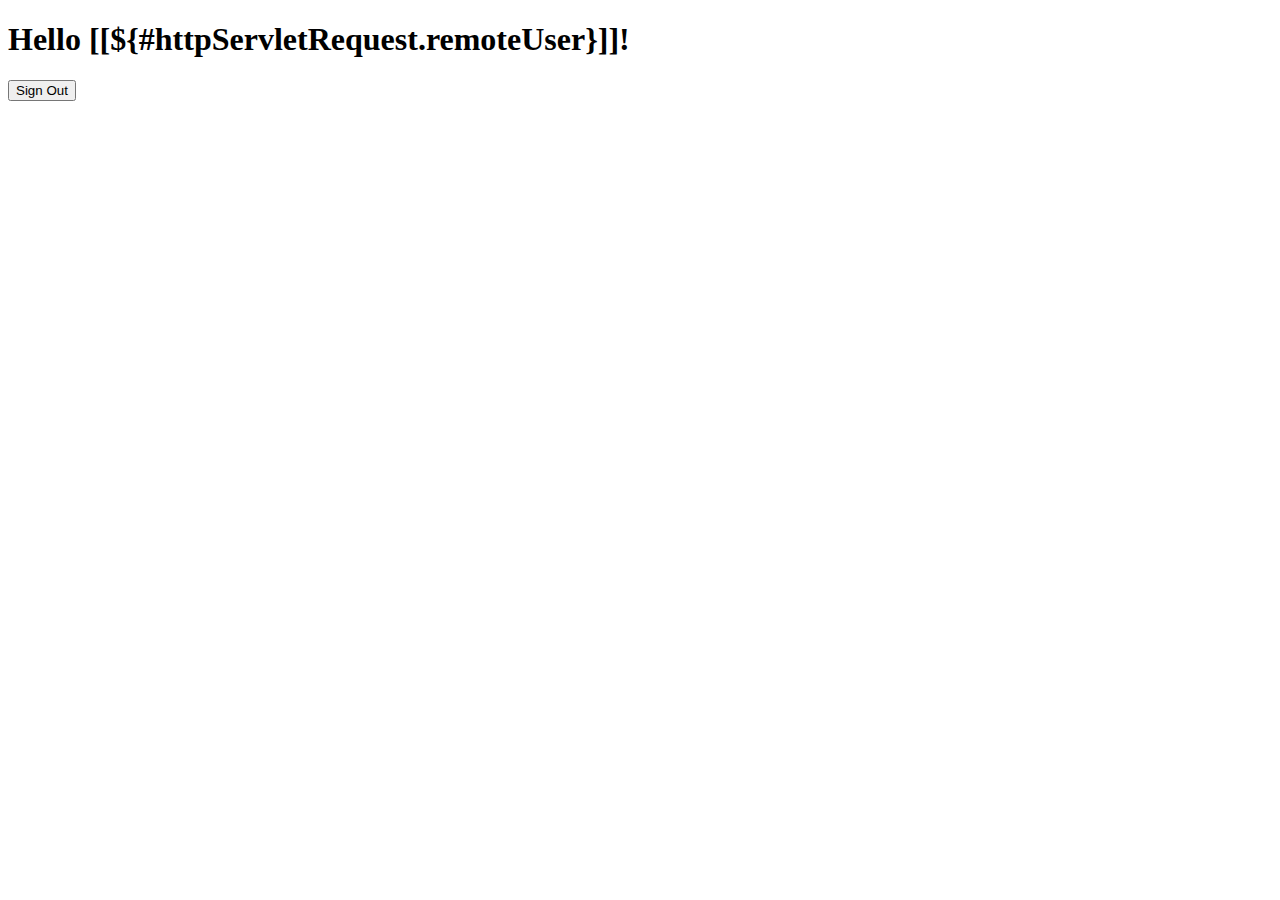
<file: src/main/resources/templates/hello.html>
<!DOCTYPE html>
<html xmlns="http://www.w3.org/1999/xhtml" xmlns:th="https://www.thymeleaf.org"
      xmlns:sec="https://www.thymeleaf.org/thymeleaf-extras-springsecurity3">
<head>
    <title>Hello World!</title>
</head>
<body>
<h1 th:inline="text">Hello [[${#httpServletRequest.remoteUser}]]!</h1>
<form th:action="@{/logout}" method="post">
    <input type="submit" value="Sign Out"/>
</form>
</body>
</html>
</file>
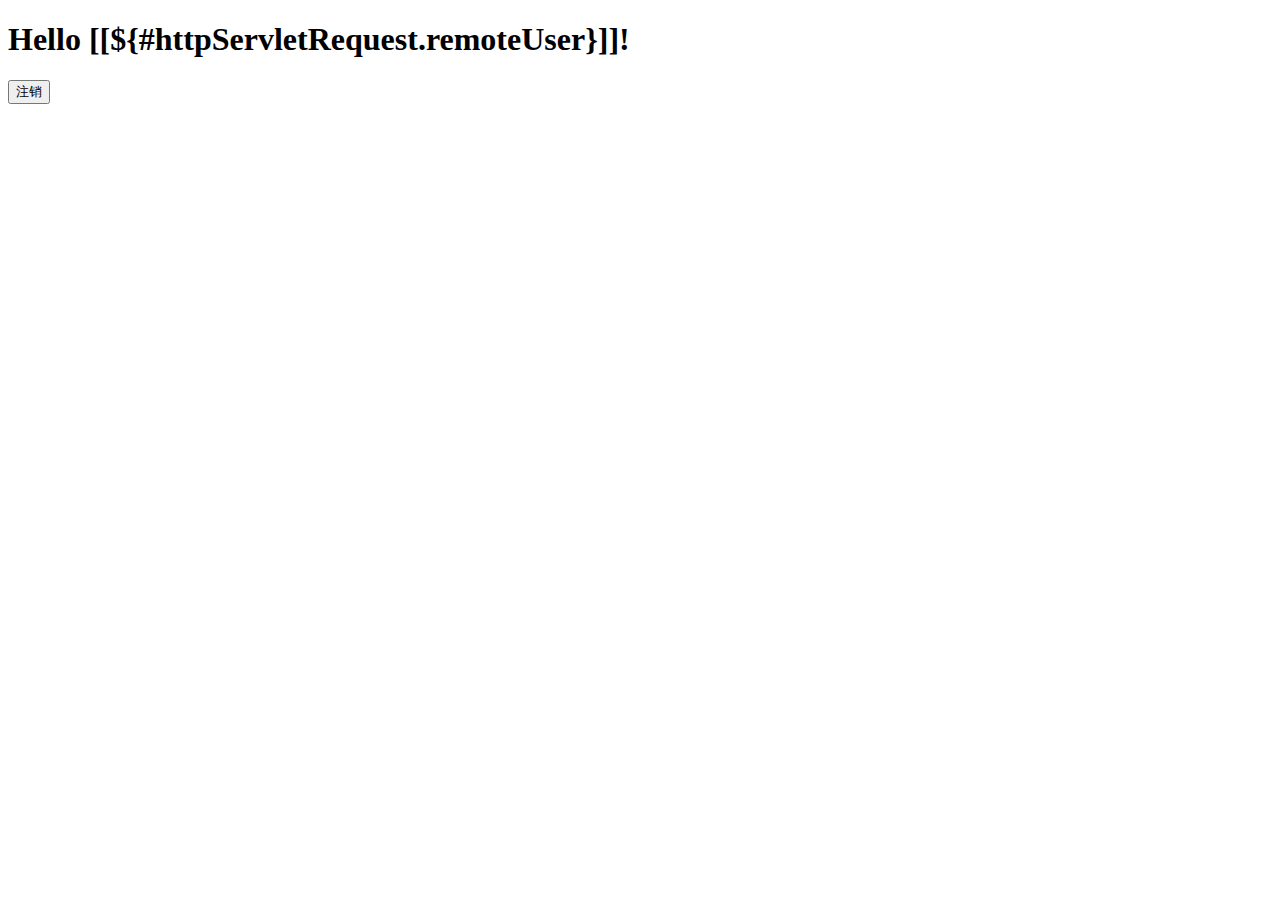
<file: src/main/resources/templates/hello001.html>
<!DOCTYPE html>
<html xmlns="http://www.w3.org/1999/xhtml" xmlns:th="http://www.thymeleaf.org"
      xmlns:sec="http://www.thymeleaf.org/thymeleaf-extras-springsecurity3">
<head>
    <title>Hello World!</title>
</head>
<body>
<h1 th:inline="text">Hello [[${#httpServletRequest.remoteUser}]]!</h1>
<form th:action="@{/logout}" method="post">
    <input type="submit" value="注销"/>
</form>
</body>
</html>
</file>
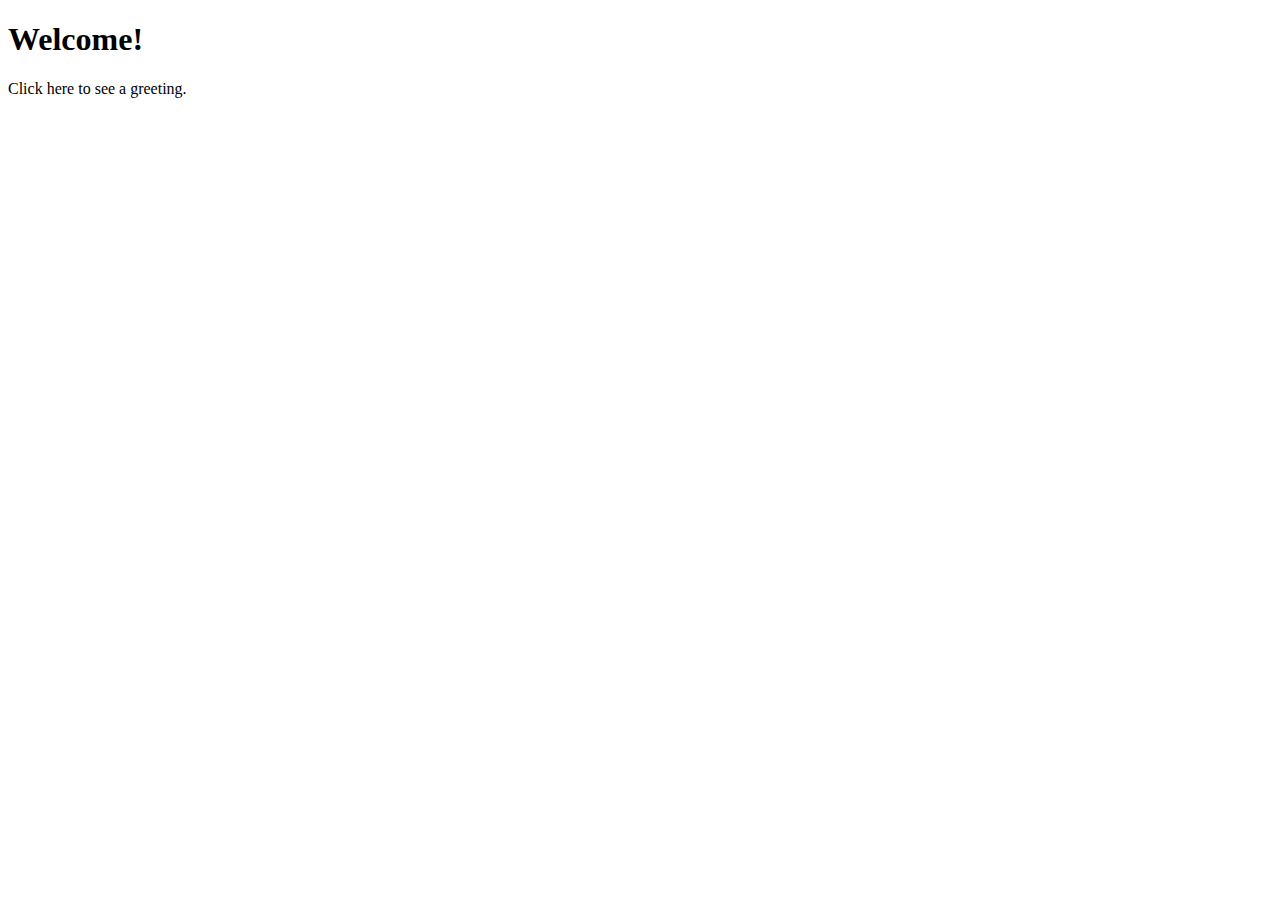
<file: src/main/resources/templates/home.html>
<!DOCTYPE html>
<html xmlns="http://www.w3.org/1999/xhtml" xmlns:th="https://www.thymeleaf.org" xmlns:sec="https://www.thymeleaf.org/thymeleaf-extras-springsecurity3">
<head>
    <title>Spring Security Example</title>
</head>
<body>
<h1>Welcome!</h1>

<p>Click <a th:href="@{/hello}">here</a> to see a greeting.</p>
</body>
</html>
</file>
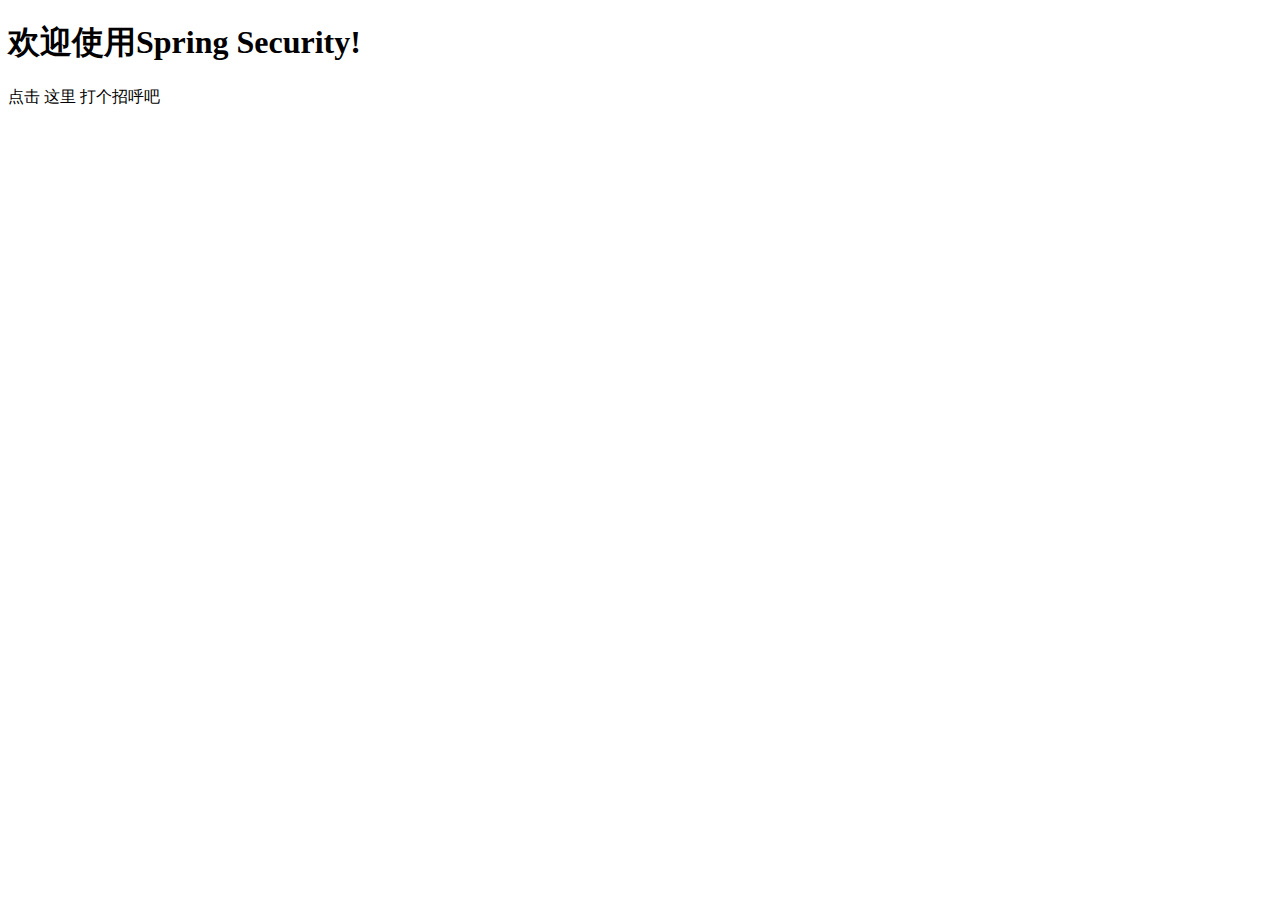
<file: src/main/resources/templates/index001.html>
<!DOCTYPE html>
<html xmlns="http://www.w3.org/1999/xhtml" xmlns:th="http://www.thymeleaf.org" xmlns:sec="http://www.thymeleaf.org/thymeleaf-extras-springsecurity3">
<head>
    <title>Spring Security入门</title>
</head>
<body>
<h1>欢迎使用Spring Security!</h1>
<p>点击 <a th:href="@{/hello}">这里</a> 打个招呼吧</p>
</body>
</html>
</file>
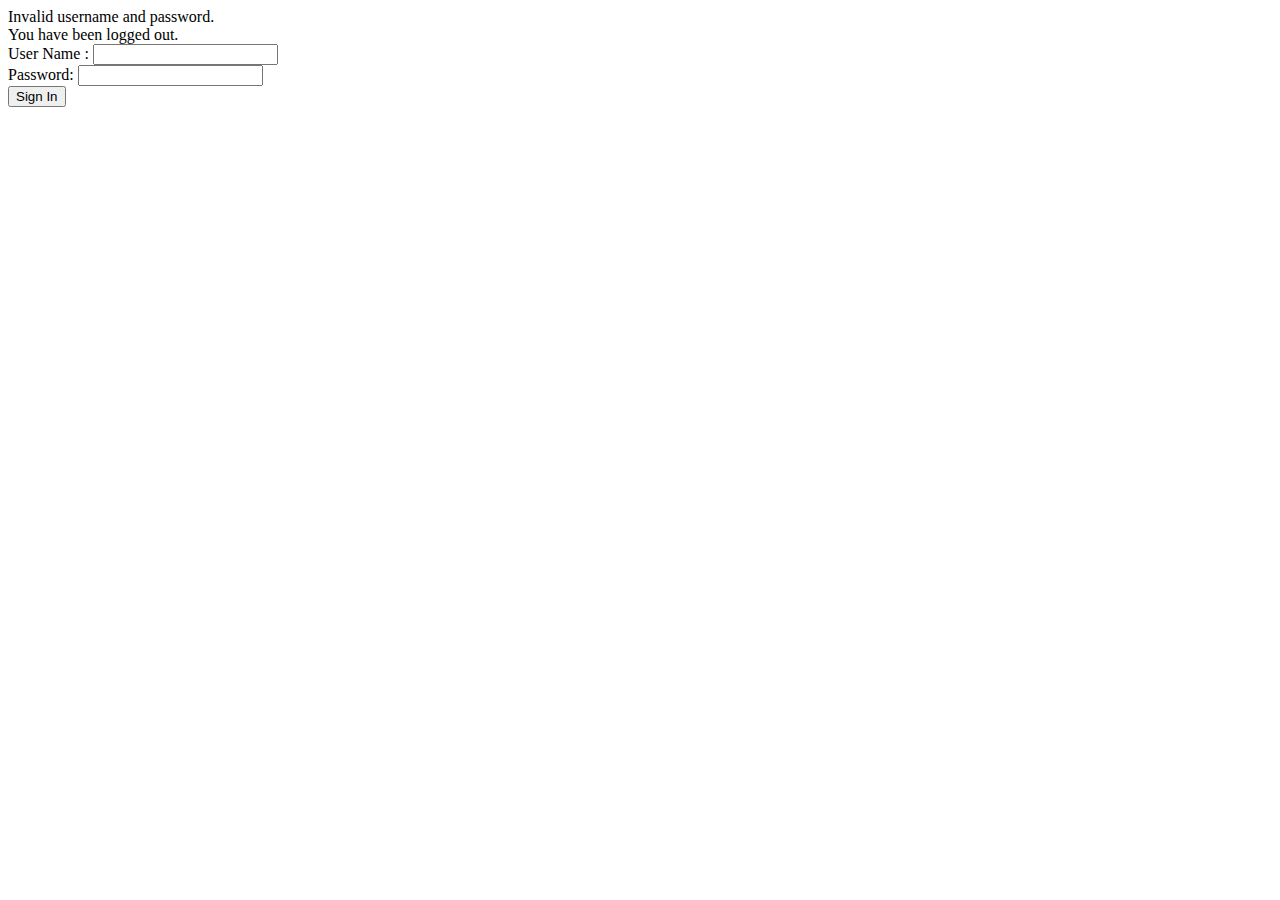
<file: src/main/resources/templates/login.html>
<!DOCTYPE html>
<html lang="en">
<head>
    <meta charset="UTF-8">
    <title>Spring Security Example </title>
</head>
<body>
<div th:if="${param.error}">
    Invalid username and password.
</div>
<div th:if="${param.logout}">
    You have been logged out.
</div>
<form th:action="@{/login}" method="post">
    <div><label> User Name : <input type="text" name="username"/> </label></div>
    <div><label> Password: <input type="password" name="password"/> </label></div>
    <div><input type="submit" value="Sign In"/></div>
</form>
</body>
</html></html>
</file>
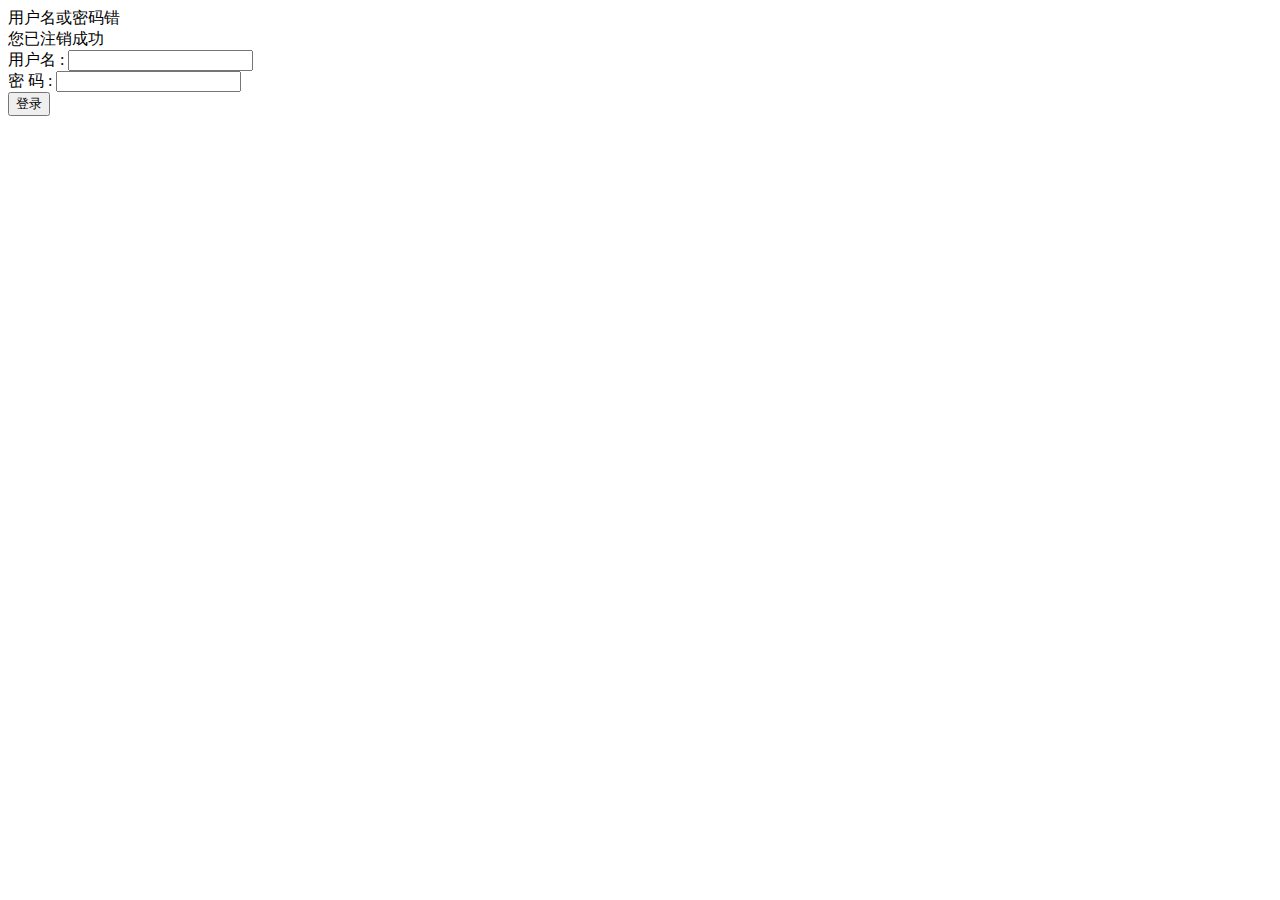
<file: src/main/resources/templates/login001.html>
<!DOCTYPE html>
<html xmlns="http://www.w3.org/1999/xhtml"
      xmlns:th="http://www.thymeleaf.org"
      xmlns:sec="http://www.thymeleaf.org/thymeleaf-extras-springsecurity3">
<head>
    <title>Spring Security Example </title>
</head>
<body>
<div th:if="${param.error}">
    用户名或密码错
</div>
<div th:if="${param.logout}">
    您已注销成功
</div>
<form th:action="@{/login}" method="post">
    <div><label> 用户名 : <input type="text" name="username"/> </label></div>
    <div><label> 密  码 : <input type="password" name="password"/> </label></div>
    <div><input type="submit" value="登录"/></div>
</form>
</body>
</html>
</file>
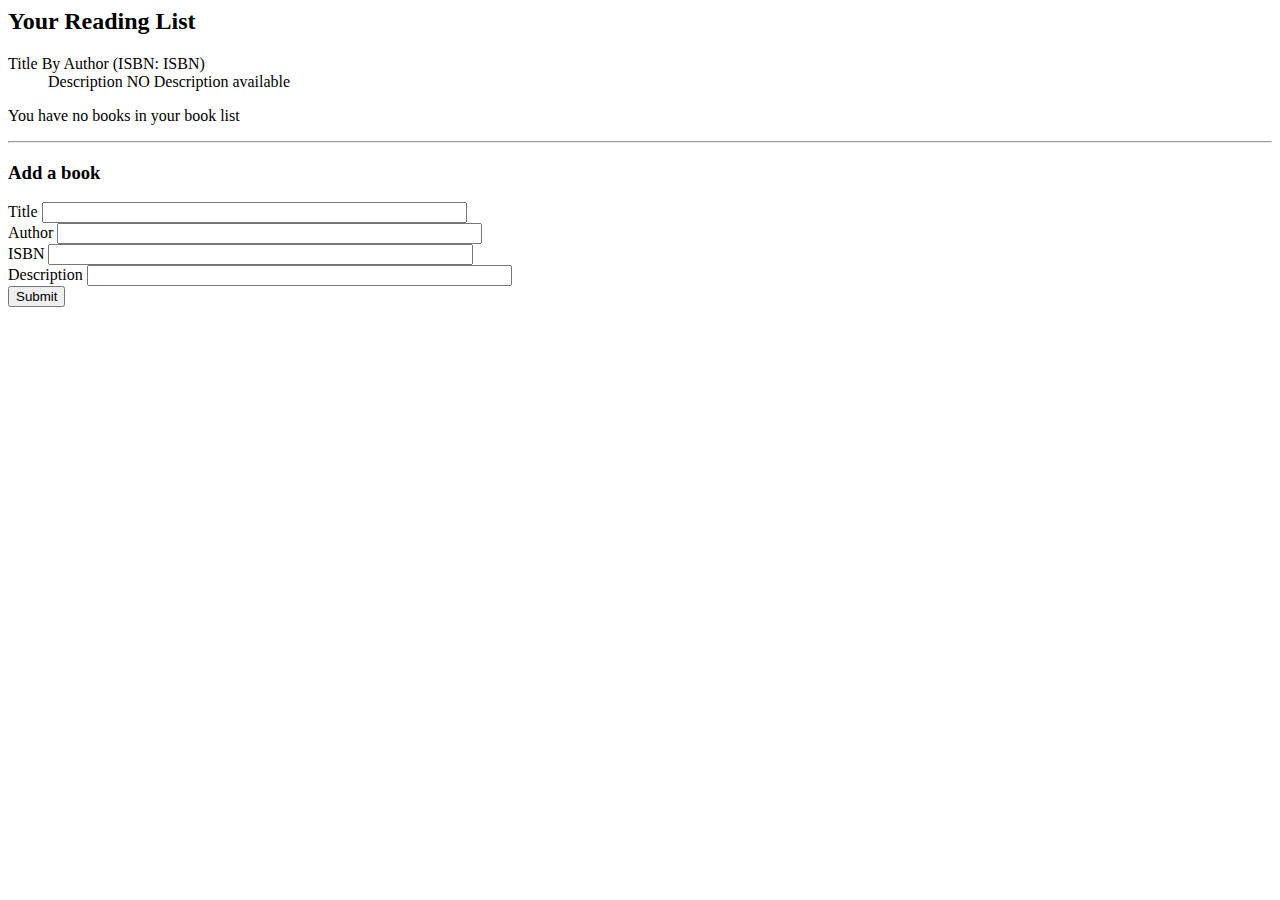
<file: src/main/resources/templates/readingList.html>
<html>
    <head>
        <title>Reading List</title>
        <link rel="stylesheet" th:href="@{/style.css}"></link>
    </head>
    <body>
        <h2>Your Reading List</h2>
        <div th:unless="${#lists.isEmpty(books)}">
            <dl th:each="book : ${books}">
                <dt class="bookHeadline">
                    <span th:text="${book.title}">Title</span> By
                    <span th:text="${book.author}">Author</span>
                    (ISBN: <span th:text="${book.isbn}">ISBN</span>)
                </dt>
                <dd class="bookDescription">
                    <span th:if="${book.description}"
                          th:text="${book.description}">Description</span>
                    <span th:if="${book.description eq null}">NO Description available</span>
                </dd>
            </dl>
        </div>
        <div th:if="${#lists.isEmpty(books)}">
            <p>You have no books in your book list</p>
        </div>

        <hr/>

        <h3>Add a book</h3>
        <form method="POST">
            <label for="title">Title</label>
            <input type="text" name="title" size="50"/> <br/>
            <label for="author">Author</label>
            <input type="text" name="author" size="50"/> <br/>
            <label for="isbn">ISBN</label>
            <input type="text" name="isbn" size="50"/> <br/>
            <label for="description">Description</label>
            <input type="text" name="description" size="50"/> <br/>
            <input type="submit"/>
        </form>
    </body>

</html>
</file>
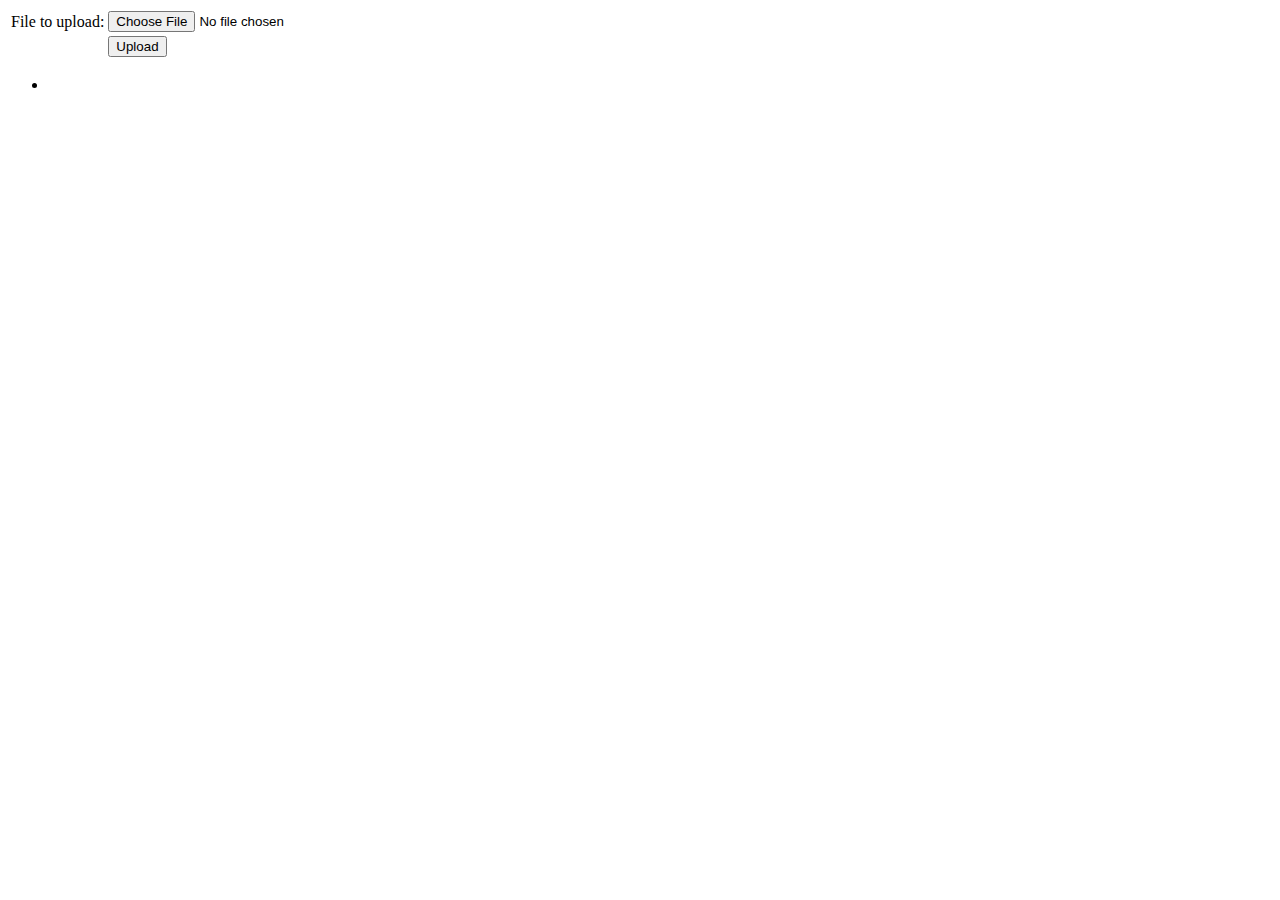
<file: src/main/resources/templates/uploadForm.html>
<html xmlns:th="https://www.thymeleaf.org">
<body>

<div th:if="${message}">
    <h2 th:text="${message}"/>
</div>

<div>
    <form method="POST" enctype="multipart/form-data" action="/upload/file">
        <table>
            <tr><td>File to upload:</td><td><input type="file" name="file" /></td></tr>
            <tr><td></td><td><input type="submit" value="Upload" /></td></tr>
        </table>
    </form>
</div>

<div>
    <ul>
        <li th:each="file : ${files}">
            <a th:href="${file}" th:text="${file}" />
        </li>
    </ul>
</div>

</body>
</html>
</file>
